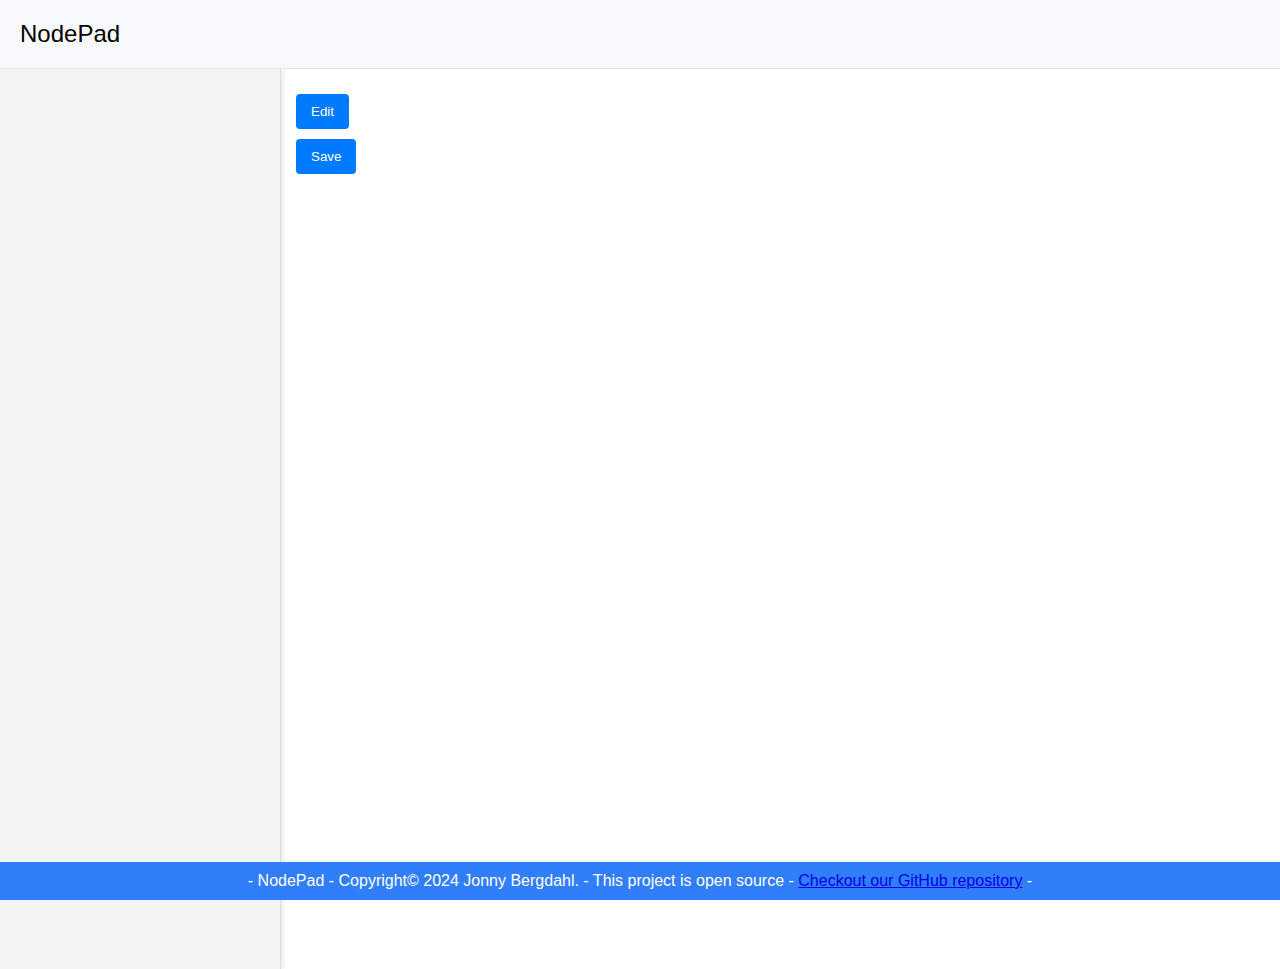
<file: src/Bergdahl.NodePad.WebApp/wwwroot/toastui.html>
<!DOCTYPE html>
<html lang="en">
<head>
    <meta charset="UTF-8">
    <title>NodePad</title>
    <link rel="stylesheet" href="css/styles.css">
    <!-- <link rel="stylesheet" href="https://cdn.jsdelivr.net/npm/easymde/dist/easymde.min.css">
    <script src="https://cdn.jsdelivr.net/npm/easymde/dist/easymde.min.js"></script> -->
    <!-- Toast UI Editor Styles -->
    <link rel="stylesheet" href="https://uicdn.toast.com/editor/latest/toastui-editor.min.css">
    <!-- Toast UI Editor Script -->
    <script src="https://uicdn.toast.com/editor/latest/toastui-editor-all.min.js"></script>
</head>
<body>
<div class="title-pane">NodePad</div>
<div id="container">
    <div id="menu"></div>
    <div id="editor-section">
        <div id="viewer"></div>
        <div id="editor"></div>
        <button id="edit">Edit</button>
        <button id="save" onClick="saveFile()">Save</button>
    </div>    
</div>
<div id="footer">
    - NodePad - Copyright© 2024 Jonny Bergdahl. - This project is open source -   
    <a href="https://github.com/jonnybergdahl/NodePad" target="_blank" rel="noreferrer">Checkout our GitHub repository</a> -    
</div>
<script src="js/toastui.js"></script>
</body>
</html>
</file>
<file: src/Bergdahl.NodePad.WebApp/wwwroot/css/styles.css>
/* General reset */
body, html {
    margin: 0;
    padding: 0;
    font-family: Arial, sans-serif;
    height: 100%;
    display: block;
}

/* Wrapper for layout */
#container {
    display: flex;
    width: 100%;
    height: 100vh; /* Full viewport height */
    overflow: hidden;
}

/* Menu styles */
#menu {
    width: 250px; /* Fixed width for the menu */
    background-color: #f4f4f4;
    border-right: 1px solid #ddd;
    padding: 15px;
    overflow-y: auto; /* Scroll when content overflows */
    box-shadow: 2px 0 5px rgba(0, 0, 0, 0.1);
}

#menu li {
    margin: 4px 0;
}

#menu ul {
    list-style-type: none;
    padding-left: 0px;
}

#menu ul ul {
    padding-left: 4px;
}

#menu a {
    text-decoration: none;
    color: #333;
    font-weight: bold;
    display: block;
    /*padding: 8px 12px;*/
    border-radius: 4px;
}

#menu a:hover {
    background-color: #ddd;
}

/* Editor styles */
#editor-section {
    flex-grow: 1;
    display: flex;
    flex-direction: column;
    padding: 15px;
}

.editor {
    display: flex;
    flex-direction: column;
    flex-grow: 1;
    justify-content: space-between;
    align-items: stretch;
    height: 100vh;
    width: 100vw;
}

textarea1 {
    width: 100%;
    height: calc(100% - 50px); /* Leave space for the Save button */
    border: 1px solid #ddd;
    border-radius: 4px;
    padding: 10px;
    font-family: monospace; /* Use a monospace font for code-like editing */
    font-size: 14px;
    resize: none; /* Prevent resizing */
    background-color: #fff;
    color: #333;
    box-sizing: border-box; /* Ensures padding is included in dimensions */
    z-index: 1;
    position: relative; /* Ensure it's not covered by other elements */
}

.title-pane {
    padding: 20px;
    background-color: #f8f9fa; /* light gray */
    font-size: 24px;
    text-align: left;
    border-bottom: 1px solid #dee2e6; /* darker gray */
}

#footer {
    position: fixed;
    left: 0;
    bottom: 0;
    width: 100%;
    background-color: #317EFB;
    color: white;
    text-align: center;
    padding: 10px 0;  /* change this according to your needs, it's vertical and horizontal padding */
}

button {
    margin-top: 10px;
    padding: 10px 15px;
    background-color: #007BFF;
    color: white;
    border: none;
    border-radius: 4px;
    cursor: pointer;
    align-self: flex-start;
}

button:disabled {
    background-color: lightgray;
}
button:hover:not(:disabled) {
    background-color: #0056b3;
}

.selected {
    background-color: lightgray;
}

.icon {
    width:16px;
    height:16px;
    vertical-align: middle;
}
</file>
